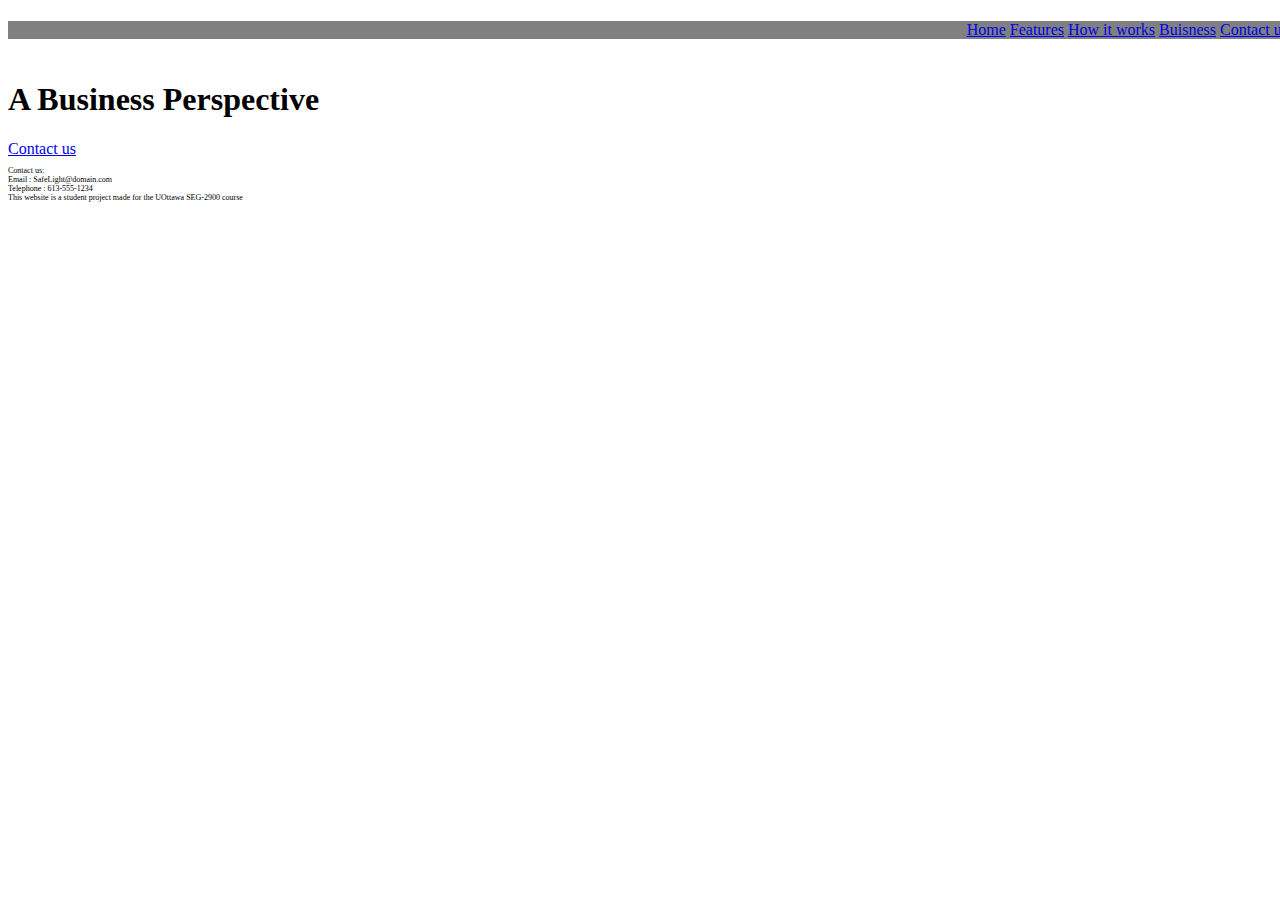
<file: Businesindex.html>
<!DOCTYPE html>
<html>

   <header><title>Safe-Light</title></header>
<body>
   <head>
      <title> Features </title>
      <link rel="stylesheet" type="text/css" href="Features.css">
   </head>
   
   <body>
   
      <!-- Header -->
	  <div id="Header">
			<div id="HeaderButtons">
				<a href="Main-Page.html" class="HeaderButtons">Home</a>
				<a href="Features.html" class="HeaderButtons">Features</a>
				<a href="howitworks.html" class="HeaderButtons">How it works</a>
				<a href="Businesindex.html" class="HeaderButtons">Buisness</a>
				<a href="ContactUs.html" class="HeaderButtons">Contact us</a>
			
			</div>
			
	  </div>
	  <!-- Main title -->
      <h1 id="Title">A Business Perspective</h1>
      
	  
	  
      <div id="nextGreen" class ="content">
         <h3> Why is our product ready for the current car market?</h3>
         <p> 
            Autonomous driving has not fully entered the market yet, therefore creating an opportunity for our project to succeed. There is around a 10-15 year gap before autonomous driving will be availible for the public, and even then might not be affordable or practical for the average consumer. Moreover, with this being said, SafeLight, would be an essential feature for keeping the average driver safe from car crashes at intersections.
         </p>
      </div>
	  
      <div id="muteAudio" class="content">
         <h3> Possible Clients </h3>
         <p> 
            The premise of our project is to create a business to business product that would create a safe and beneficial feature to most modern cars on the road. Most car companies, including but not limited to Toyota, Honda, Mercedes and BMW have displays in their cars/dashboards to assist drivers while driving. Moreover, this feature would not be hard to implement in an already solid state of technology inbedded in many cars. In addition, this feature could possibly increase the value of cars because of the decrease of occuring accidents. In short, our clients can be a variety of car companies while the world waits for the creation of autonomous driving that is affordable and accessible for all.
         </p>
      </div>
	  <a href="ContactUs.html" class="HeaderButtons">Contact us</a>
	  
	  <!-- Page footer -->
	  <div id="footer">
		<p>
		Contact us:<br>
		Email : SafeLight@domain.com<br>
		Telephone : 613-555-1234<br>
		This website is a student project made for the UOttawa SEG-2900 course
		</p>
	  </div>
	  
   </body>
</html>
</file>
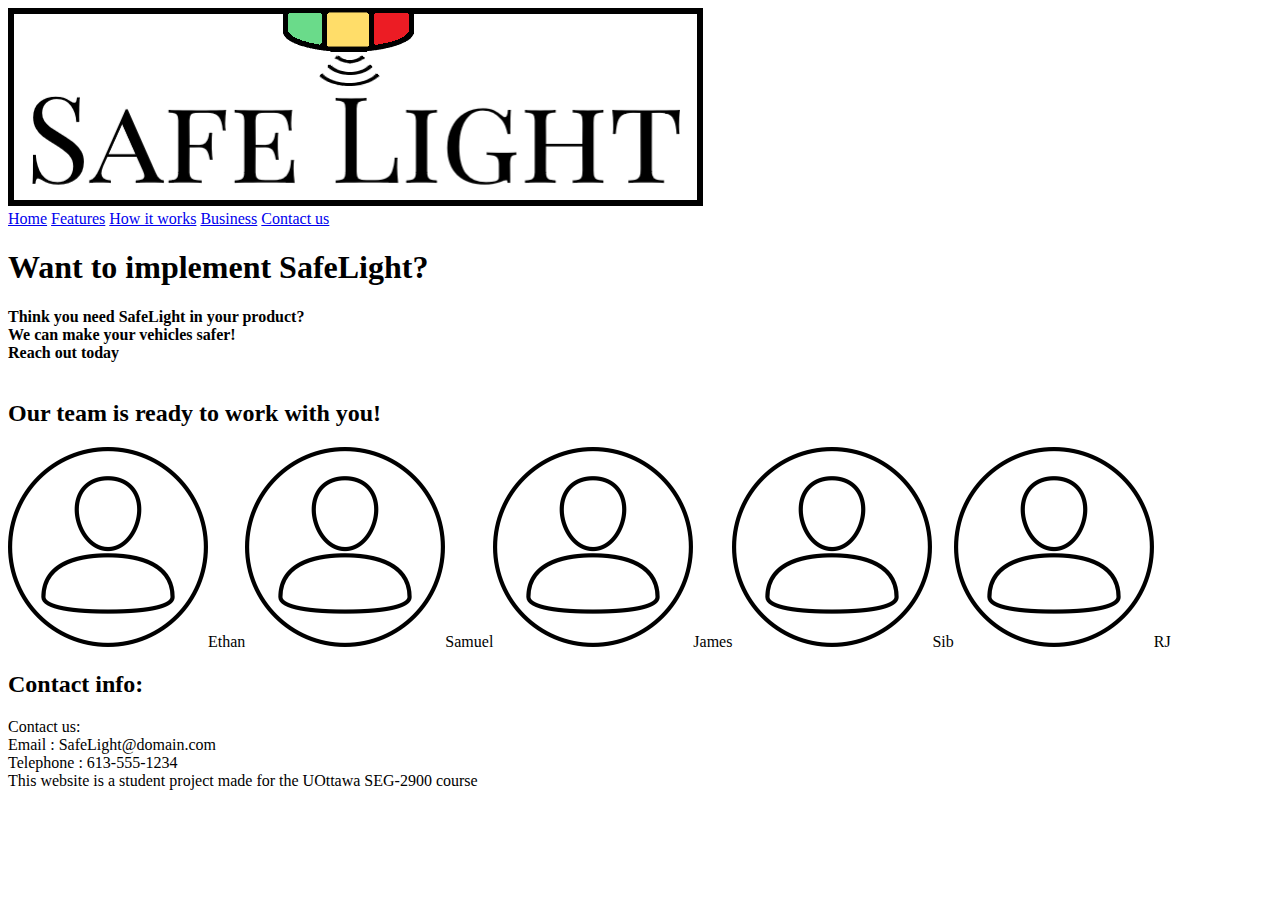
<file: ContactUs.html>
<!DOCTYPE html>
<html>
 
	<head>
		<title>Contact Us</title>
	</head>
 
	<body>

	<!-- Header -->
	  <div id="Header">
			<img id="Logo" src="pictures/Safe-Light-Logo.png" alt="The Safe Light Logo">
			<div id="HeaderButtons">
				<a href="Main-Page.html" class="HeaderButtons">Home</a>
				<a href="Features.html" class="HeaderButtons">Features</a>
				<a href="howitworks.html" class="HeaderButtons">How it works</a>
				<a href="Businesindex.html" class="HeaderButtons">Business</a>
				<a href="ContactUs.html" class="HeaderButtons">Contact us</a>
			
			</div>
			
		</div>
	
		<!-- Main title -->
		<h1>Want to implement SafeLight?</h1>
		<strong>Think you need SafeLight in your product? 
		<br> We can make your vehicles safer! 
		<br> Reach out today</strong>
		
		<br>
		<br>
		
		<!-- Team information-->
		<h2>Our team is ready to work with you!</h2>
		<div class="teamCards">
			<img src="pictures/Blank_Avatar.png">Ethan</img><img src="pictures/Blank_Avatar.png">Samuel</img><img src="pictures/Blank_Avatar.png">James</img><img src="pictures/Blank_Avatar.png">Sib</img><img src="pictures/Blank_Avatar.png">RJ</img>
		</div>
		
		<!-- Team information-->
		<div class="ContactField">
			<h2>Contact info:</h2>
		</div>
		
		<!-- Page footer -->
		<div id="footer">
			<p>
			Contact us:<br>
			Email : SafeLight@domain.com<br>
			Telephone : 613-555-1234<br>
			This website is a student project made for the UOttawa SEG-2900 course
			</p>
		</div>
	</body>	
</html>
</file>
<file: Features.css>
.content {
	display : none;
	background-color : blue;
}

#Header {
	background-color : gray;
	display : block;
	position : absolute;
	width : 100%;
}
#HeaderButtons{
	float: right;

	
}
#Logo {
	height : 50px;
}
#Title{
	 padding-top: 60px;
	 display : block;
	
}
#footer p{
	font-size : 8px;
	
	
}
/*
.trafficLight{
	position: absolulte;
	top: 5px;
	bottom:150px;
	left:300px;
	right:10px;
	z-index:-1;

}
*/
.raised{
	box-shadow: 5px 5px 10px grey;
	border-style: solid;
	border-width: 1px;
	border-color : #D9D9D9;
	padding: 5px;
}
.animation{
	border : solid black;
	vertical-align: middle;
	float : right;
	padding: 50px, 20px, -10px, 100px;
}
.tabText{
	display: inline;
}
.tabTitle{
	display: inline;
}
</file>
